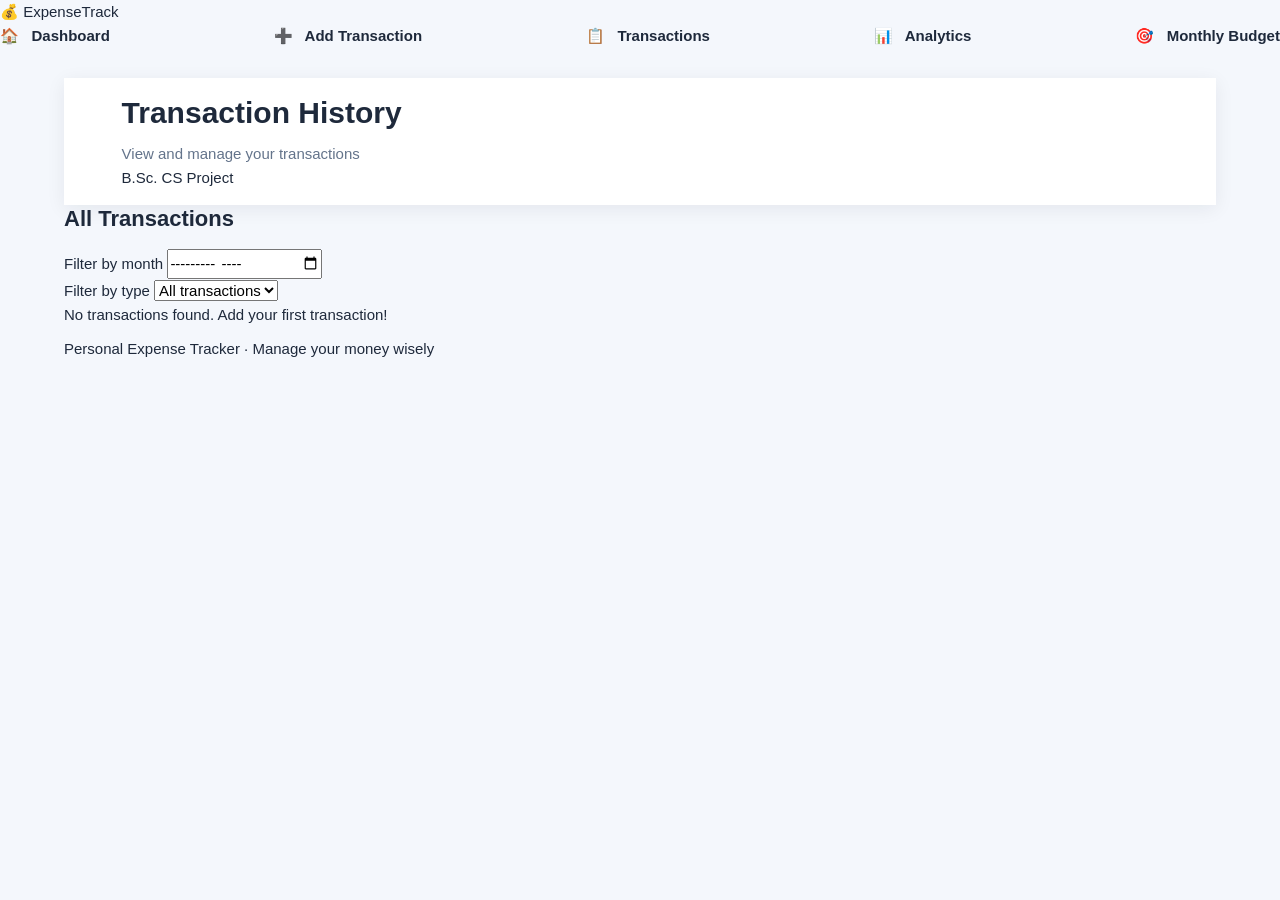
<file: transactions.html>
<!DOCTYPE html>
<html lang="en">
<head>
  <meta charset="UTF-8">
  <meta name="viewport" content="width=device-width, initial-scale=1.0">
  <title>Transactions | Expense Tracker</title>
  <link rel="stylesheet" href="style.css">
  <script src="script.js" defer></script>
</head>

<body data-page="transactions">
  <div id="app"></div>
</body>
</html>
</file>
<file: style.css>
/* =========================
   GLOBAL RESET
========================= */

* {
  margin: 0;
  padding: 0;
  box-sizing: border-box;
}

:root {
  --primary: #4f46e5;
  --primary-dark: #3730a3;
  --secondary: #64748b;
  --success: #16a34a;
  --danger: #dc2626;
  --background: #f4f7fc;
  --white: #ffffff;
  --text: #1e293b;
  --muted: #64748b;
  --border: #e2e8f0;
  --shadow: 0 4px 18px rgba(15, 23, 42, 0.07);
  --radius: 12px;
}

html {
  scroll-behavior: smooth;
}

body {
  min-height: 100vh;
  background: var(--background);
  color: var(--text);
  font-family: Arial, Helvetica, sans-serif;
  font-size: 15px;
  line-height: 1.6;
}

a {
  color: var(--primary);
  text-decoration: none;
}

a:hover {
  text-decoration: underline;
}

button,
input,
select,
textarea {
  font: inherit;
}

button {
  cursor: pointer;
}

button:disabled {
  cursor: not-allowed;
  opacity: 0.6;
}

img {
  max-width: 100%;
  display: block;
}

/* =========================
   HEADER / NAVBAR
========================= */

header,
.header {
  background: var(--white);
  box-shadow: var(--shadow);
  padding: 15px 5%;
  position: relative;
  z-index: 10;
}

.navbar,
nav {
  display: flex;
  align-items: center;
  justify-content: space-between;
  gap: 20px;
}

.logo,
.nav-logo {
  color: var(--primary);
  font-size: 23px;
  font-weight: 700;
}

.navbar ul,
nav ul {
  display: flex;
  align-items: center;
  gap: 22px;
  list-style: none;
}

.navbar a,
nav a {
  color: var(--text);
  font-weight: 600;
}

.navbar a:hover,
nav a:hover {
  color: var(--primary);
}

.menu-icon {
  display: none;
  border: none;
  background: transparent;
  color: var(--text);
  font-size: 25px;
}

/* =========================
   MAIN CONTAINER
========================= */

.container,
.main-container,
main {
  width: 90%;
  max-width: 1200px;
  margin: 30px auto;
}

.page-header {
  display: flex;
  justify-content: space-between;
  align-items: center;
  flex-wrap: wrap;
  gap: 15px;
  margin-bottom: 25px;
}

h1,
h2,
h3 {
  line-height: 1.3;
  color: var(--text);
}

h1 {
  font-size: 30px;
  margin-bottom: 10px;
}

h2 {
  font-size: 22px;
  margin-bottom: 15px;
}

h3 {
  font-size: 18px;
  margin-bottom: 10px;
}

p {
  margin-bottom: 10px;
}

.muted,
.subtitle {
  color: var(--muted);
}

/* =========================
   CARDS
========================= */

.card,
.summary-card,
.stat-card,
.chart-card,
.budget-card,
.transaction-card {
  background: var(--white);
  border: 1px solid var(--border);
  border-radius: var(--radius);
  padding: 22px;
  box-shadow: var(--shadow);
}

.card {
  margin-bottom:
</file>
